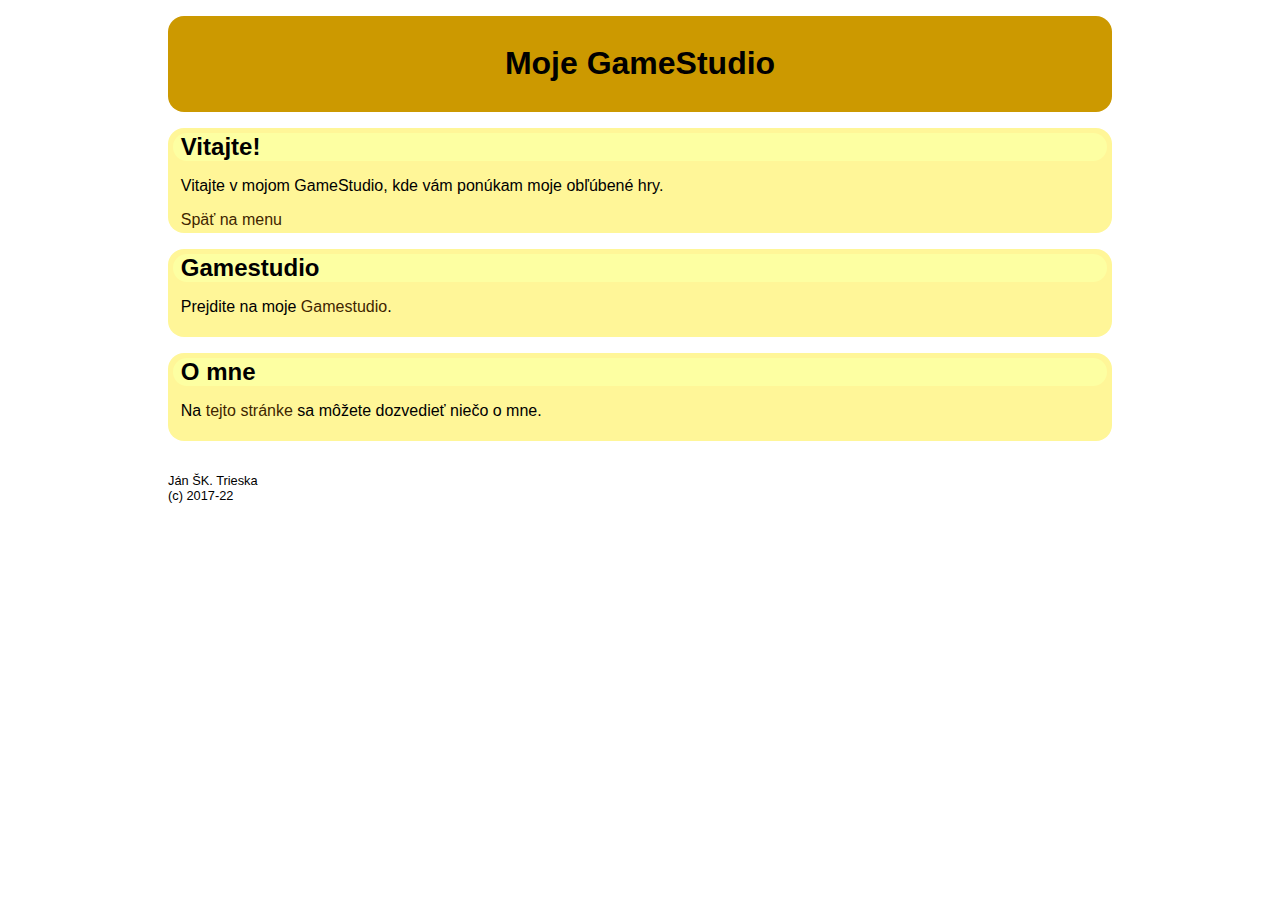
<file: src/main/resources/static/index.html>
<!DOCTYPE HTML>
<html lang="sk">
<head>
    <meta charset="UTF-8" />
    <meta name="viewport" content="width=device-width, initial-scale=1">
    <meta name="author" content="Stefan Korecko" />
    <link rel="stylesheet"
          href="css/introPages.css"
          media="screen" />


    <title>Moje GameStudio</title>
</head>

<body>
<header>
    <h1>Moje GameStudio</h1>
</header>




<main>
    <article  id="artUvod">
        <h2>Vitajte!</h2> <!--Pôvodne tu aj v ďalších articles bolo h1, to však vyvolá warning pri validácii
                              lebo "all h1 elements are treated as top-level headings by many
                              screen readers and other tools". -->
        <p>
            Vitajte v mojom GameStudio, kde vám ponúkam moje obľúbené hry.
        </p>
        <footer class="menuLink"><a href="#menuTitle">Späť na menu</a></footer>
    </article>

    <article  id="links">
        <h2>Gamestudio</h2>
        <p>Prejdite na moje <a href="/gamestudio">Gamestudio</a>.</p>

    </article>

    <article  id="aboutMe">
        <h2>O mne</h2>
        <p>
            Na <a href="aboutMe.html">tejto stránke</a> sa môžete dozvedieť niečo o mne.
        </p>
    </article>
</main>

<footer>
    Ján ŠK. Trieska <br>
    (c) 2017-22
</footer>


</body>
</html>
</file>
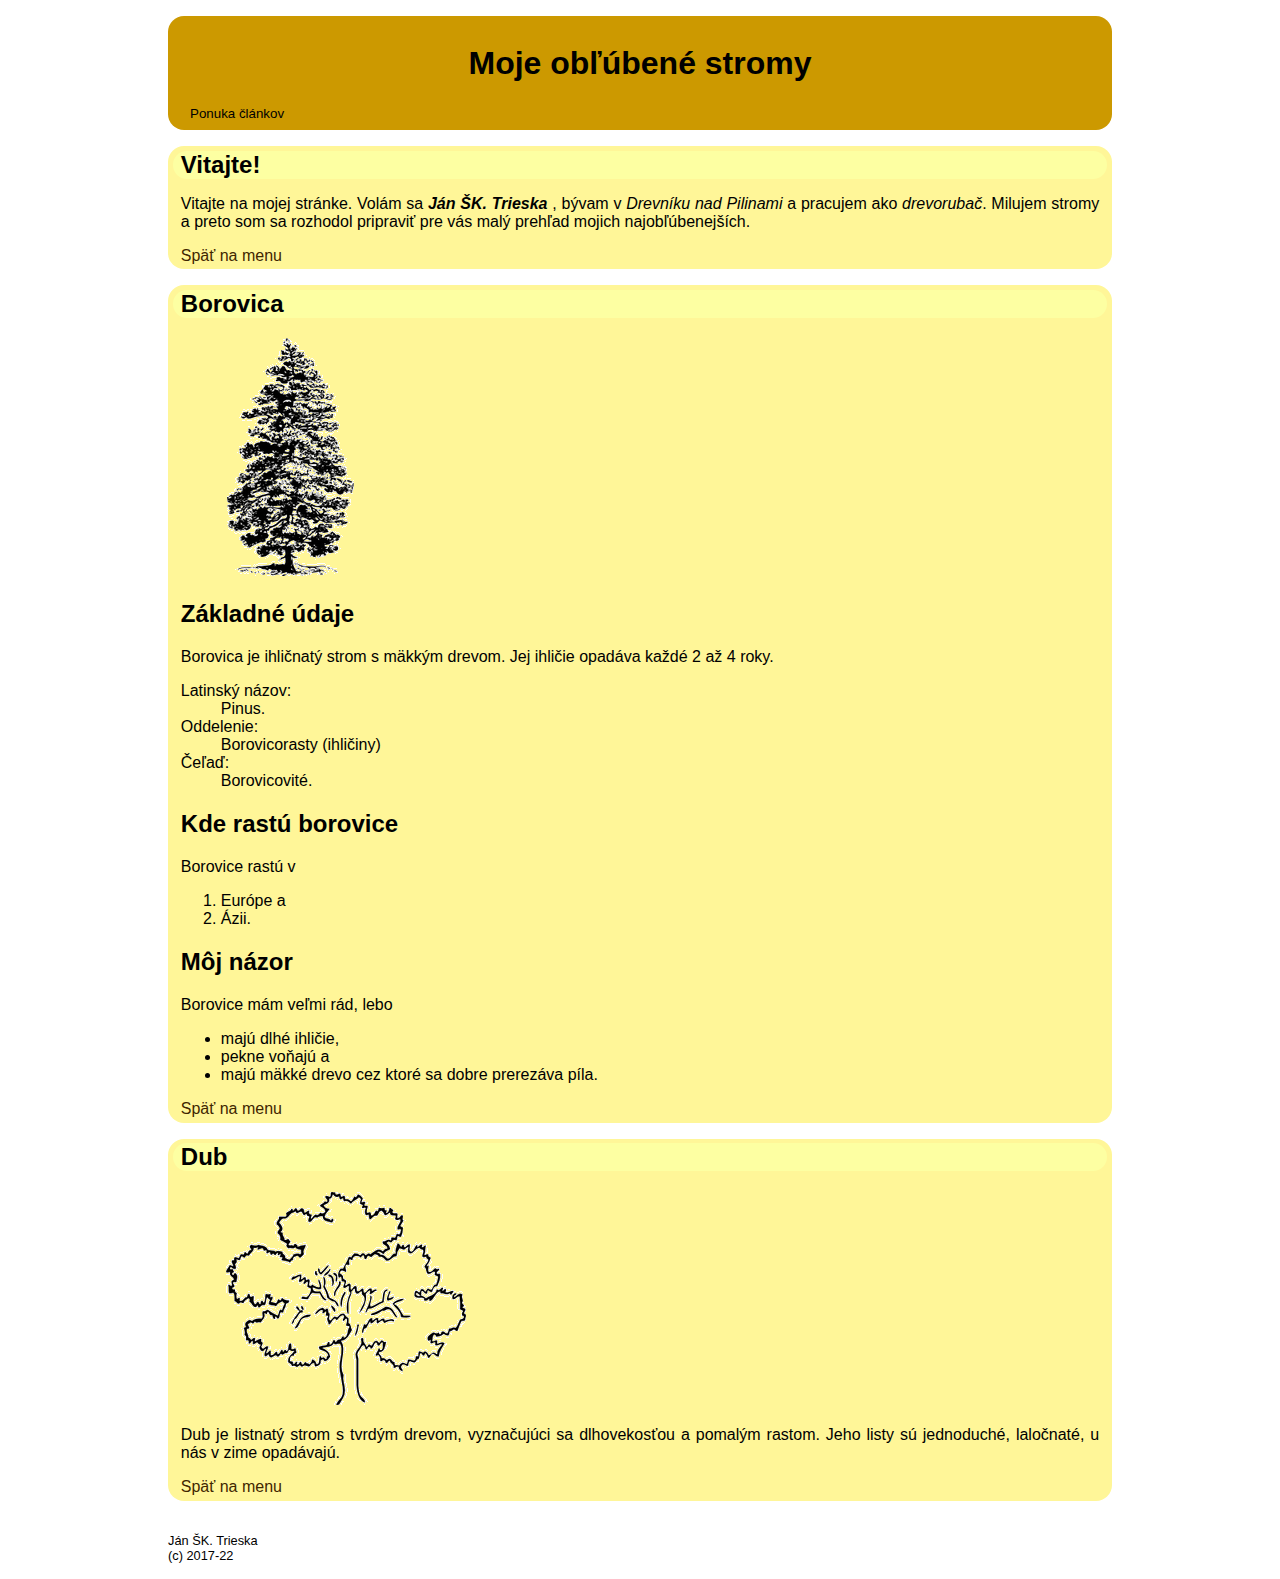
<file: src/main/resources/static/aboutMe.html>
<!DOCTYPE HTML>
<html lang="sk">
<head>
    <meta charset="UTF-8" />
    <meta name="viewport" content="width=device-width, initial-scale=1">
    <meta name="author" content="Stefan Korecko" />
    <link rel="stylesheet"
          href="css/introPages.css"
          media="screen" />


    <title>O mne</title>
</head>

<body>
<header>
    <h1>Moje obľúbené stromy</h1>
<div class="menu">
    <button id="menuTitle" onclick="displayOrHideMenu()">Ponuka článkov</button>
    <nav id="menuIts" class="menu mnHide">
            <a href="#artUvod">Vitajte!</a>
            <a href="#artBorovica">Borovica</a>
            <a href="#artDub">Dub</a>
    </nav>
</div>

</header>




<main>
    <article  id="artUvod">
        <h2>Vitajte!</h2> <!--Pôvodne tu aj v ďalších articles bolo h1, to však vyvolá warning pri validácii
                              lebo "all h1 elements are treated as top-level headings by many
                              screen readers and other tools". -->
        <p>
            Vitajte na mojej stránke. Volám sa <b><i>Ján ŠK. Trieska</i>
        </b>, bývam v <i>Drevníku nad Pilinami</i> a pracujem
            ako <i>drevorubač</i>. Milujem stromy a preto som sa
            rozhodol pripraviť pre vás malý prehľad mojich
            najobľúbenejších.
        </p>
        <footer class="menuLink"><a href="#menuTitle">Späť na menu</a></footer>
    </article>

    <article  id="artBorovica">
        <h2>Borovica</h2>
        <figure>
            <img src="fig/pineBw.png" height="150"
                 title="obr.borovica" alt="borovica" />
        </figure>

        <section>

            <header><h2>Základné údaje</h2></header> <!--Podobne ako vyššie, aj tu pôvodne bolo h1 -->

            <p>
                Borovica je ihličnatý strom s mäkkým drevom. Jej ihličie opadáva každé  2 až 4 roky.
            </p>

            <dl> <!-- zoznam moze byt iba mimo odsekov -->
                <dt>Latinský názov: <!-- uzatvaracia znacka nemusi byt uvedena -->
                <dd>Pinus.
                <dt>Oddelenie:</dt>
                <dd>Borovicorasty (ihličiny)</dd>
                <dt>Čeľaď:</dt>
                <dd>Borovicovité.</dd>


            </dl>

            <article >
                <h2>Kde rastú borovice</h2><!-- Pôvodne tu nadpis nebol.
                                                   Ale article by nadpis mal mať
                                                   (bez neho generuje warning pri validácii) -->
                <p>Borovice rastú v</p>
                <ol>
                    <li>Európe a
                    <li>Ázii.
                </ol>
            </article>
        </section>

        <section>
            <h2>Môj názor</h2>

            <p>
                Borovice mám veľmi rád, lebo
            </p>

            <ul>
                <li>majú dlhé ihličie,
                <li>pekne voňajú a
                <li>majú mäkké drevo cez ktoré sa dobre prerezáva píla.
            </ul>
        </section>

        <footer  class="menuLink"><a href="#menuTitle">Späť na menu</a></footer>
    </article>

    <article  id="artDub">
        <h2>Dub</h2>
        <figure>
            <img src="fig/oak.png" height="150"
                 title="obr.dub" alt="dub" />
        </figure>
        <p>
            Dub je listnatý strom s tvrdým drevom, vyznačujúci sa dlhovekosťou a
            pomalým rastom. Jeho listy sú jednoduché, laločnaté, u nás v zime
            opadávajú.
        </p>
        <footer  class="menuLink"><a href="#menuTitle">Späť na menu</a></footer>
    </article>
</main>

<footer>
    Ján ŠK. Trieska <br>
    (c) 2017-22
</footer>


<!--
<iframe  src="50ahojSvet.html" width="300" height="500"
         name="stranka">
</iframe>
-->

<script>

    function displayOrHideMenu(){
        document.getElementById("menuIts").classList.toggle("mnShow");
    }

    function hideMenu() {
        const menuClElmCList=document.getElementById("menuIts").classList;
        if(menuClElmCList.contains("mnShow")) menuClElmCList.remove("mnShow");

    }

    document.addEventListener("click", //radsej takto ako do document.onclick, lebo to by vyradilo iné listenery
            function(udalost){
                if(!udalost.target.matches("#menuIts, #menuTitle")){
                    console.log("nesedi")
                    hideMenu();
                }
            }
    );

    document.addEventListener("click", //vypise do konzoly na co som klikol
            function(udalost){
                console.log(udalost.target);
            }
    );



    /*
    * Pozor: ani jeden z listenerov nebude reagovat na kliknutia v dokumentoch, ktore by tu boli vlozene cez iframe.
    * A to ani v pripade ak document.addEventListener zamenime za window.addEventListener.
    */

</script>

</body>
</html>
</file>
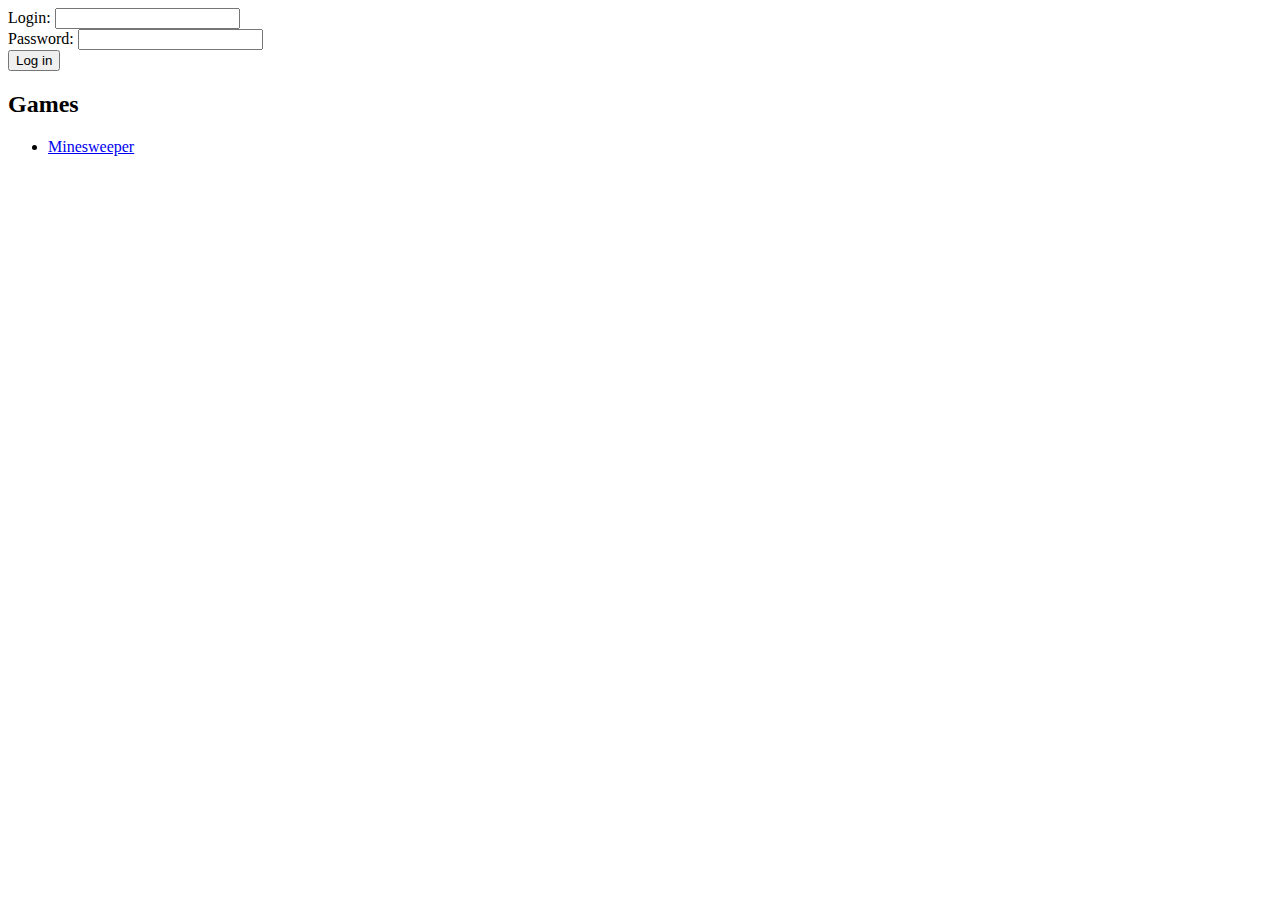
<file: src/main/resources/templates/gamestudio.html>
<!DOCTYPE HTML>
<html
        xmlns:th="http://www.thymeleaf.org"
        xmlns:layout="http://www.ultraq.net.nz/thymeleaf/layout"
        layout:decorate="~{layout/layoutGamestudio.html}"
        lang="en">
<head>
  <title>Gamestudio</title>
</head>

<body>
<main layout:fragment="content">

  <!--/*@thymesVar id="userController" type="sk.tuke.gamestudio.server.controller.UserController"*/-->

  <form th:if="not ${@userController.logged}" action="/login" method="post">
    <label for="login">Login: </label> <input id="login" type="text" name="login" required/> <br />
    <label for="pass">Password: </label> <input id="pass" type="password" name="password" required/> <br />
    <button type="submit">Log in</button>
  </form>
  <h2>Games</h2>
  <ul>
    <li><a href="/mines">Minesweeper</a></li>
  </ul>
</main>
</body>
</html>
</file>
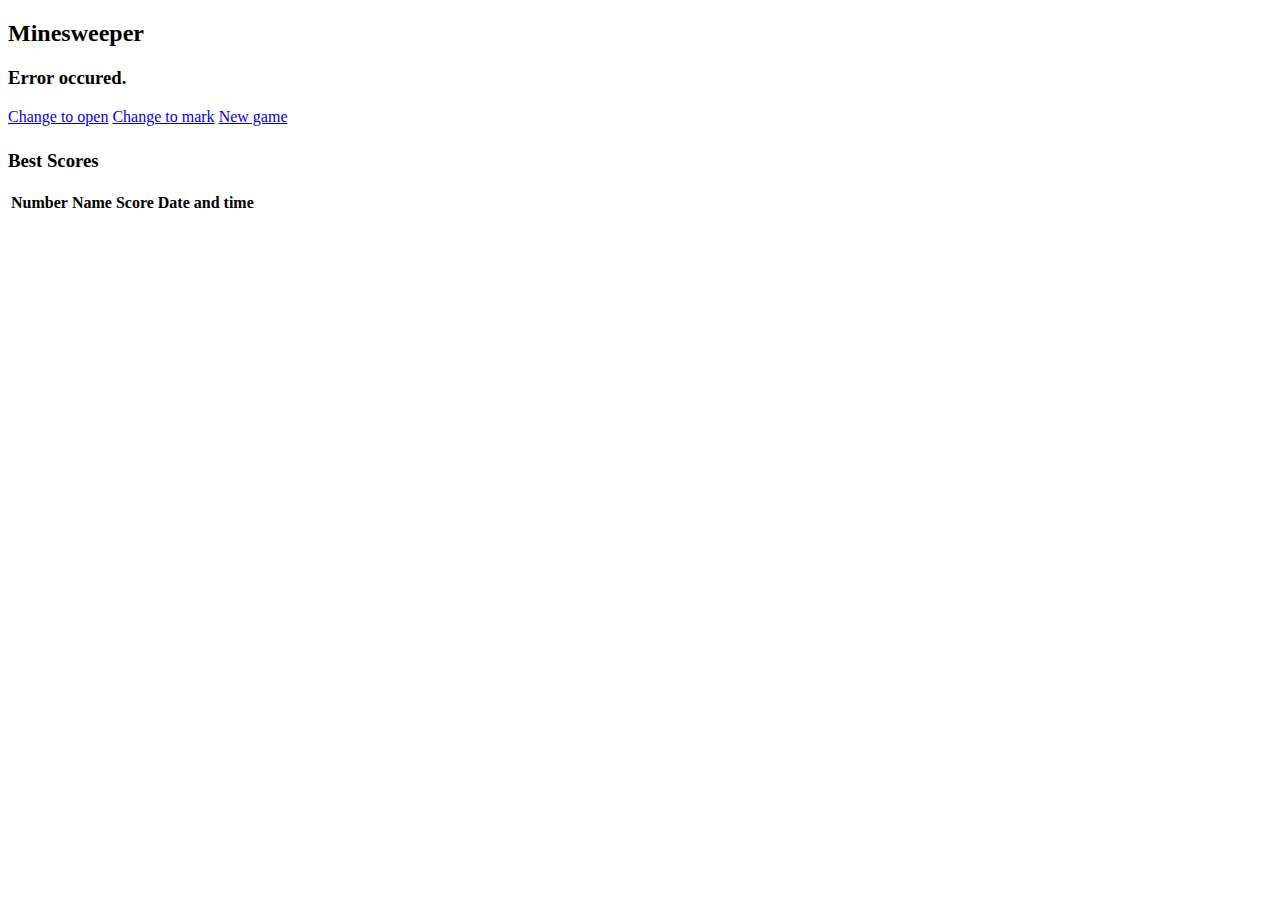
<file: src/main/resources/templates/mines.html>
<!DOCTYPE html>
<html
        xmlns:th="http://www.thymeleaf.org"
        xmlns:layout="http://www.ultraq.net.nz/thymeleaf/layout"
        layout:decorate="~{layout/layoutGamestudio.html}"
        lang="en">
<head>
    <title>Gamestudio - Minesweeper</title>
</head>
<body>
<!--/*@thymesVar id="minesController" type="sk.tuke.gamestudio.server.controller.MinesController"*/-->


<main layout:fragment="content">
    <h2>Minesweeper</h2>

    <div class="errorMsg" th:if="${wasError}">
        <h3>Error occured.</h3>
        <p th:text="${errorMessage}"></p>
    </div>

    <div class="minesControl">
        <span th:text="${gameStatus}"></span>
        <a th:if="${marking}" class="abutton" href="/mines/mark">Change to open</a>
        <a th:if="not ${marking}" class="abutton" href="/mines/mark">Change to mark</a>
        <a  class="abutton" href="/mines/new">New game</a>
    </div>

    <section>
        <table class='minefield'>
            <tr th:each="row: ${mineFieldTiles}">
                <td th:each="tile:${row}" th:attr="class=${@minesController.getTileClass(tile)}">
                    <a th:if="${tile.isNotOpen()} and ${isPlaying}"
                       th:attr="href='/mines?row='+${rowStat.index}+'&column='+${tileStat.index}">
                        <span th:text="${@minesController.getTileText(tile)}"></span>
                    </a>
                    <span th:if="not(${tile.isNotOpen()} and ${isPlaying})"
                          th:text="${@minesController.getTileText(tile)}"></span>
                </td>
            </tr>
        </table>
    </section>

    <section>
        <h3>Best Scores</h3>
        <table class="scores">
            <thead>
            <tr>
                <th>Number</th>
                <th>Name</th>
                <th>Score</th>
                <th>Date and time</th>
            </tr>
            </thead>
            <tbody>
            <tr th:each="score: ${bestScores}">
                <td th:text="${scoreStat.index+1}"></td>
                <td th:text="${score.username}"></td>
                <td th:text="${score.points}"></td>
                <td th:text="${score.playedAt}"></td>
            </tr>
            </tbody>
        </table>
    </section>
</main>


</body>
</html>
<!--
<!DOCTYPE html>
<html
        xmlns:th="http://www.thymeleaf.org"
        lang="en">
<head>
    <meta charset="UTF-8">
    <title>Gamestudio - Minesweeper</title>
    <link rel="stylesheet"
          href="/css/gamestudio.css"
          media="screen" />
</head>
<body>
&lt;!&ndash;/*@thymesVar id="minesController" type="sk.tuke.gamestudio.server.controller.MinesController"*/&ndash;&gt;

<div th:replace="fragments/fragments :: gsheader"/>

<main>
    <h2>Minesweeper</h2>

    <div class="minesControl">
        <span th:text="${gameStatus}"></span>
        <a th:if="${marking}" class="abutton" href="/mines/mark">Change to open</a>
        <a th:if="not ${marking}" class="abutton" href="/mines/mark">Change to mark</a>
        <a  class="abutton" href="/mines/new">New game</a>
    </div>

    <section>
        <table class='minefield'>
            <tr th:each="row: ${mineFieldTiles}">
                <td th:each="tile:${row}" th:attr="class=${@minesController.getTileClass(tile)}">
                    <a th:if="${tile.isNotOpen()} and ${isPlaying}"
                       th:attr="href='/mines?row='+${rowStat.index}+'&column='+${tileStat.index}">
                        <span th:text="${@minesController.getTileText(tile)}"></span>
                    </a>
                    <span th:if="not(${tile.isNotOpen()} and ${isPlaying})"
                          th:text="${@minesController.getTileText(tile)}"></span>
                </td>
            </tr>
        </table>
    </section>
</main>

<footer th:replace="fragments/fragments :: gsfooter"/>

&lt;!&ndash;<p th:text="${@minesController.currentTime}"></p>&ndash;&gt;
</body>
-->



<!--1. verzia, bez modelu -->
<!--
<body>
&lt;!&ndash;/*@thymesVar id="minesController" type="sk.tuke.gamestudio.server.controller.MinesController"*/&ndash;&gt;
<main>
    <h2>Minesweeper</h2>

    <div class="minesControl">
        <span th:text="${@minesController.getGameStatusMessage()}"></span>
        <a th:if="${@minesController.marking}" class="abutton" href="/mines/mark">Change to open</a>
        <a th:if="not ${@minesController.marking}" class="abutton" href="/mines/mark">Change to mark</a>
        <a  class="abutton" href="/mines/new">New game</a>
    </div>

    <section th:utext="${@minesController.htmlField}">

    </section>
</main>
&lt;!&ndash;<p th:text="${@minesController.currentTime}"></p>&ndash;&gt;
</body>
-->
</file>
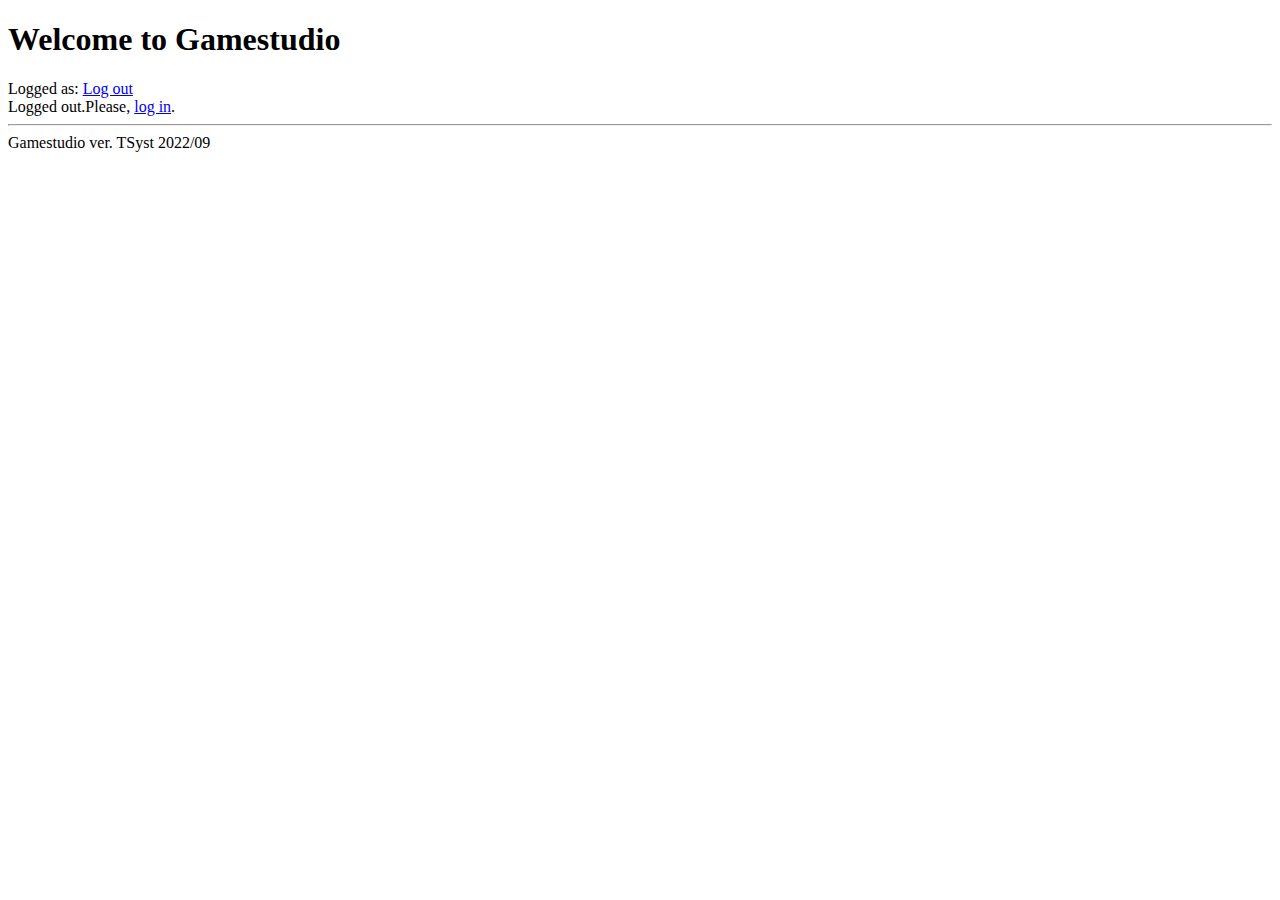
<file: src/main/resources/templates/fragments/fragments.html>
<!DOCTYPE html>


<html xmlns:th="http://www.thymeleaf.org" lang="en">
<head>
    <meta charset="UTF-8">
    <title>Gamestudio</title>
</head>
<body>

<!--/*@thymesVar id="userController" type="sk.tuke.gamestudio.server.controller.UserController"*/-->

<header th:fragment="gsheader">
    <h1>Welcome to Gamestudio</h1>

    <div th:if="${@userController.logged}">
        Logged as: <span th:text="${@userController.loggedUser}"/>
        <a href="/logout">Log out</a>
    </div>

    <div th:if="not ${@userController.logged}">
        Logged out.Please,
        <a href="/gamestudio">log in</a>.
    </div>

</header>
<footer  th:fragment="gsfooter">
    <hr/>
    Gamestudio ver. TSyst 2022/09
</footer>
</body>
</html>
</file>
<file: src/main/resources/static/css/introPages.css>
/*
Web Technologies course
CSS for examples of the "My Favourite Trees" blog with JavaScript

Stefan Korecko, 2022
DCI FEEI TU Kosice
*/

/*Basic formatting for the whole page*/

html {
    font-size: 100%;
    font-family: "Tw Cen MT", Arial, Helvetica, sans-serif;
    font-style: normal; /*normal, italic, oblique (obl.-similar to italic*/
    font-weight: normal; /*normal, bold*/
    text-align: justify; /*justify, left, right, center*/
    color: black;
}

a:link, a:visited{
    text-decoration: none;
    color: rgb(63, 38, 0);
}

a:hover{
    text-decoration: underline;
    color: #982d3b;
}

img {
    max-width:99%;
    width: auto;
    height: auto;
}

body > * {
    margin: 0.5rem;
}

body > header{
    border-radius: 1rem;
    padding:0.5rem;
    text-align:center;
    background-color: rgb(204,153,0);
}


body > footer{
    font-size: 0.8rem;
}

main > article{
    background-color: rgb(255, 246, 152);
    border-radius: 1rem;
    padding: 0.3rem;
    margin-bottom: 1rem;
}

main > article > *{
    padding-left: 0.5rem;
    padding-right: 0.5rem;
}

main > article > h2{
    background-color: rgb(253, 255, 162);
    border-radius: 1rem;
    margin: 0;
}


/***********************************************************************************************************/
/*FLEXBOX LAYOUT and media queries for the whole page*/
body{
    display: flex;
    flex-direction: column;
}
li{
    flex-grow: 1; /*aby zabrali celu sirku (to use the whole width)*/
}
body > footer{
    order: 1; /*aby bol posledny. Ostatne maju implicitne hodnotu 0, tzn. sa zobrazia podla poradia v html (To be the last one displayed as the others have implicitly order=0)*/
}



@media only screen and (min-width: 600px){
    body{
        min-width: 35rem;
        max-width: 60rem;
        margin-left: auto;
        margin-right: auto;
    }
}


@media only screen and (max-width: 599px){
    body{
        width: 100%;
    }
}




/***********************************************************************************************************/
/*Properties related to the dropdown menu*/

.menu {
    text-align: left;
    padding-left: 0.5em;
}

#menuIts{
    position:absolute;
    padding: 0.5em;
    max-width: 8em;
    min-width: 7em;
    border-radius: 0.5rem;
    background-color: rgb(204,153,0);
}

#menuIts > a {
    display: block;
}

#menuTitle{
    border: 0;
    background-color: rgb(204,153,0);
    outline:none;
}

#menuTitle:hover, #menuIts > a:hover{
    text-decoration: none;
    color: #982d3b;
    background-color: rgb(255,246,214);
}

.mnHide {display:none;}

.mnShow {display:block;}



/***********************************************************************************************************/
/*Properties related to the form and rendered opinions*/

label{
    vertical-align: top;
    display: inline-block; /*instead of inline (default) to make the width applicable*/
    min-width: 5.5em;
}

form{
    padding-bottom: 1em;
}

h3 > i {
    font-size: 0.8em;
}
</file>
